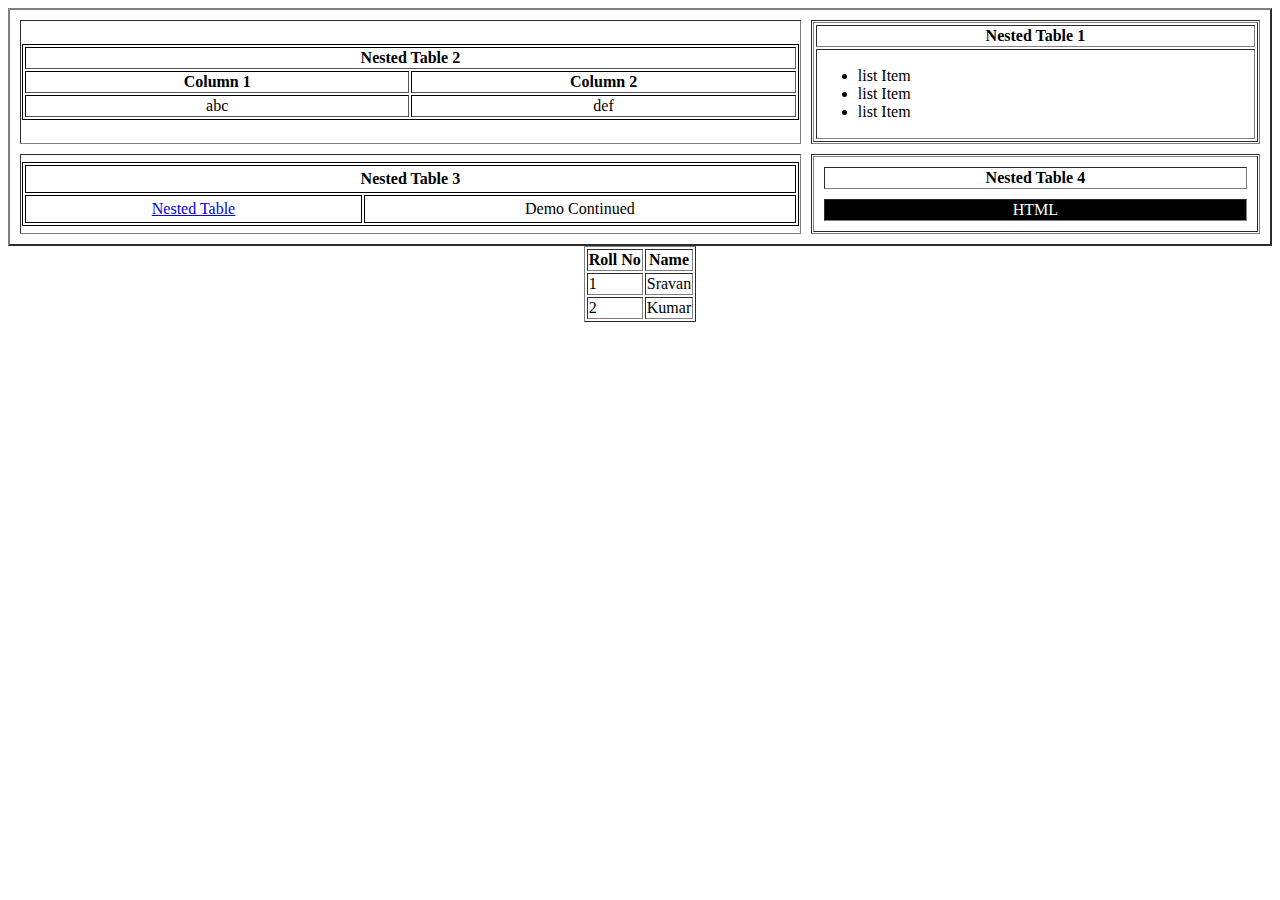
<file: HTML Assignment/assignment1.html>
<!DOCTYPE html>
<html lang="en">
<head>
    <meta charset="UTF-8">
    <meta name="viewport" content="width=device-width, initial-scale=1.0">
    <title>Document</title>
</head>
<body>
    <table width="100%" cellspacing="10" border="2">
        <tr>
            <td colspan="2">
                <table style="border: 1px solid black;text-align: left;" border="border-collapse" width="100%">
                    <tr>
                        <th colspan="2" align="center">Nested Table 2</th>
                    </tr>
                    <tr>
                        <th align="center">Column 1</th>
                        <th align="center">Column 2</th>
                    </tr>
                    <tr>
                        <td align="center">abc</td>
                        <td align="center">def</td>
                    </tr>
                </table>
            </td>
            <td>
                <table width="100%" border="border-collapse">
                    <tr>
                        <th>Nested Table 1</th>
                    </tr>
                    <tr>
                        <td>
                            <ul type="disc">
                                <li >list Item</li>
                                <li >list Item</li>
                                <li >list Item</li>
                            </ul>
                        </td>
                    </tr>
                </table>
            </td>
        </tr>
        <tr>
            <td colspan="2">
                <table style="border: 1px solid black;"cellpadding="4" width="100%">
                    <tr>
                        <th style="border: 1px solid black;" cellpadding="4" colspan="2">Nested Table 3</th>
                    </tr>
                    <tr>
                        <td cellpadding="4" style="border: 1px solid black;" align="center"><a href="#">Nested Table</a></td>
                        <td style="border: 1px solid black;" cellpadding="4" align="center">Demo Continued</td>
                    </tr>
                </table>
            </td>
           
            <td>
                <table  width="100%" cellspacing="10" border="1">
                    <tr>
                        <th border="1">Nested Table 4</th>
                    </tr>
                    <tr>
                        <td border="1" style="background-color: black; color: white; text-align: center;">HTML</td>
                    </tr>
                </table>
            </td>

        </tr>
    </table>


    
    <table border="1" align="center">
        <thead>
    
    <tr>
        <th>Roll No</th>
        <th>Name</th>
    </tr>
    
    </thead>
    <tbody>
    <tr>
        <td>1</td>
        <td>Sravan</td>
    </tr>
    <tr>
        <td>2</td>
        <td>Kumar</td>
    </tr>
    
    </tbody>
    
    </table>
    
</body>
</html>
</file>
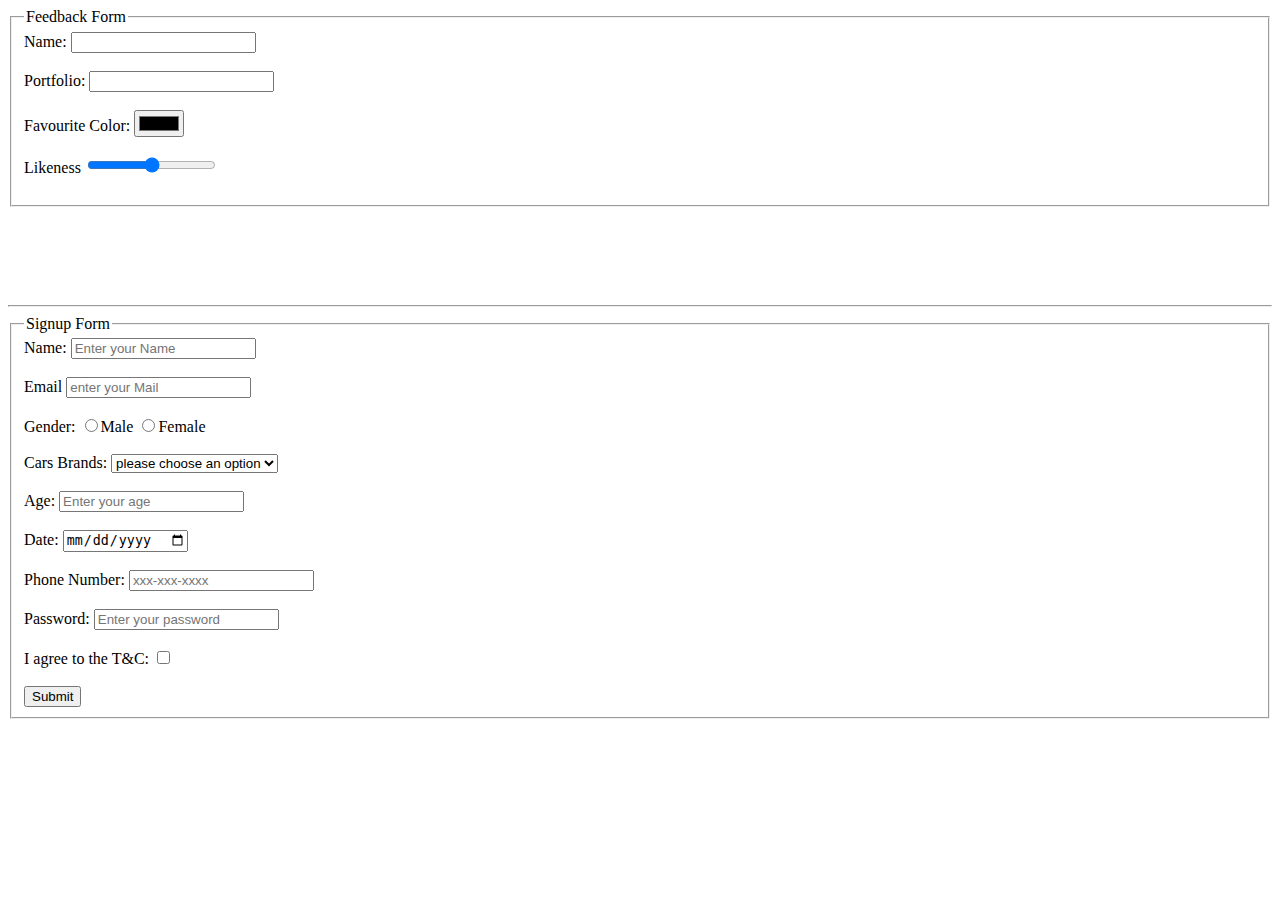
<file: HTML Assignment/assignment2.html>
<!DOCTYPE html>
<html lang="en">
<head>
    <meta charset="UTF-8">
    <meta name="viewport" content="width=device-width, initial-scale=1.0">
    <title>Form_Assignment</title>
</head>
<body>

<!-- 
Task 3 -->
<fieldset>
<legend> Feedback Form</legend>
<form action="">


 <label for="Name">Name:</label>
 <input type="text" minlength="3" maxlength="50" required id="Name" /><br><br>
 <label for="portfolio">Portfolio:</label>
 <input type="url" name="portfolio" id="portfolio" required /><br><br>
 <label for="favColor">Favourite Color:</label>
 <input type="color" name="Fcolor" id="favColor"/><br><br>
 <label for="likeness">Likeness</label>
 <input type="range" name="Likeness" id="likeness" min="1" max="100"  /><br><br>
</form> 
</fieldset>
<br><br><br><br><br>
<hr>
<!-- Task 4 -->

<fieldset>
    <legend> Signup Form</legend>
    <form action="">
    <label for="name">Name:</label>
    <input type="text" name="Name" id="name" placeholder="Enter your Name" required/><br><br>
    <label for="email">Email</label>
    <input type="email" name="Email" id="email" placeholder="enter your Mail" required/><br><br>
    <label for="Gender">Gender:</label>
    <input type="radio" name="Gender" id="Gender" required />Male
    <input type="radio" name="Gender" id="Gender"  required/>Female <br><br>
    <label for="cars">Cars Brands:</label>
    <select name="cars" id="cars" required>
    <option value="">please choose an option</option>
     <option value="BMW">BMW</option>
     <option value="BMW">Audi</option>
     <option value="BMW">Suzuki</option>
     <option value="BMW">TATA</option>
     </select><br><br>
     <label for="age">Age:</label>
     <input type="number" name="Age" id="age" required placeholder="Enter your age"/><br><br>
      <label for="dob">Date:</label>
      <input type="date" name="Date" id="dob" required/><br><br>
      <label for="tel">Phone Number:</label>
      <input type="tel" name="Tel" id="tel" placeholder="xxx-xxx-xxxx" /><br><br>
      <label for="password">Password:</label>
      <input type="password" name="Password" id="password" placeholder="Enter your password" required><br><br>
      <label for="tc">I agree to the T&C:</label>
      <input type="checkbox" name="T&C" id="tc" required /><br><br>
      <input type="submit" value="Submit"/>

    </select>
</form>
</fieldset>
</body>
</html>
</file>
